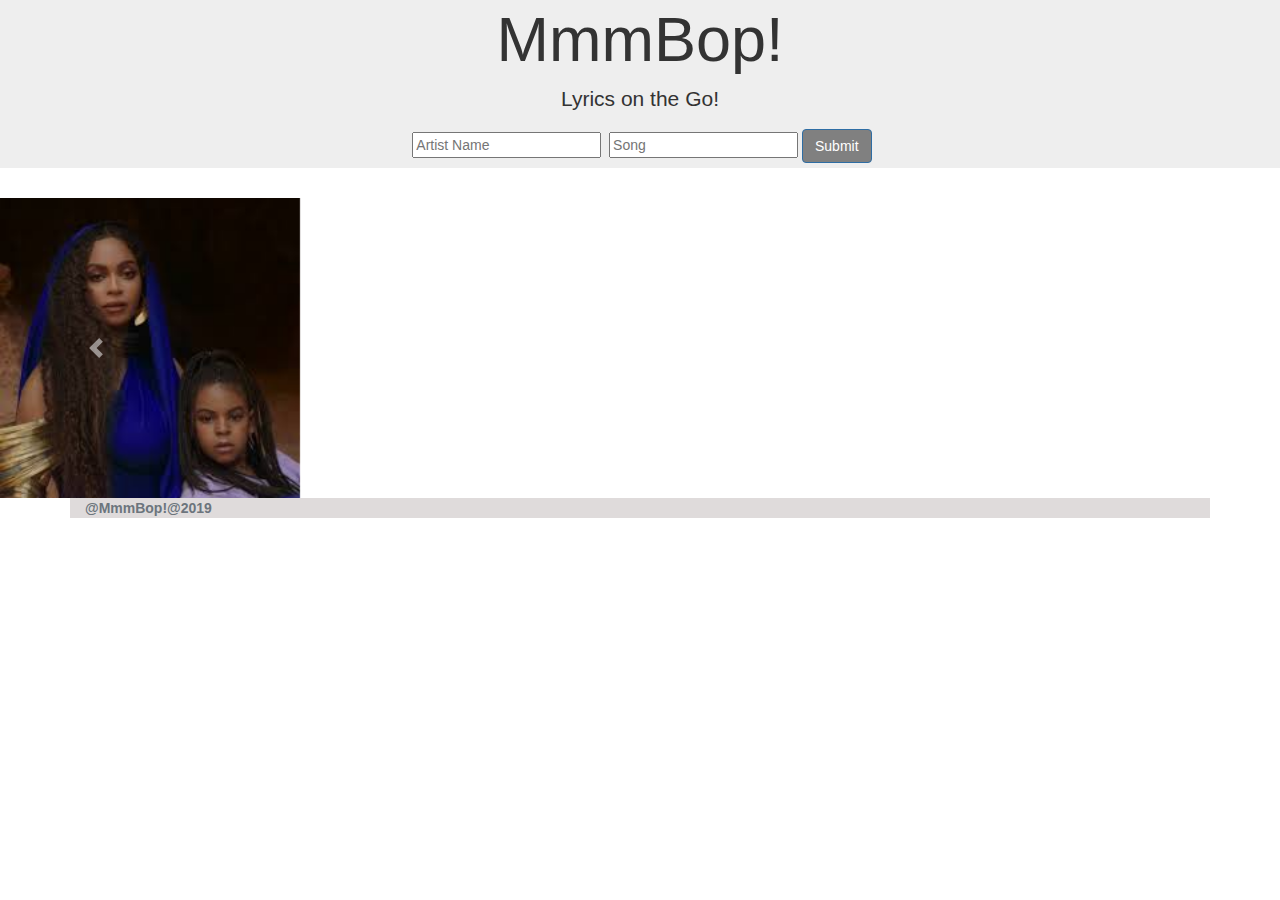
<file: index.html>
<!DOCTYPE html>
<html lang="en-us">

<head>

    <meta charset="UTF-8">

    <title>Find Those Lyrics</title>

    <!-- Bootstrap css-->
    <link rel="stylesheet" href="https://stackpath.bootstrapcdn.com/bootstrap/4.3.1/css/bootstrap.min.css" integrity="sha384-ggOyR0iXCbMQv3Xipma34MD+dH/1fQ784/j6cY/iJTQUOhcWr7x9JvoRxT2MZw1T" crossorigin="anonymous" />
    <link rel="stylesheet" href="https://maxcdn.bootstrapcdn.com/bootstrap/3.4.0/css/bootstrap.min.css" />
    <!-- css -->
    <link rel="stylesheet" href="./assets/css/styles.css" />

    <style>
        a:hover {
            background-color: yellow;
            color: yellow;
        }
    </style>


</head>

<body>


    <!-- header -->
    <a>
        <div class="jumbotron jumbotron-fluid text-center py-2 ">
    </a>
    <h1 class="mt-0">MmmBop!</h1>
    <p>Lyrics on the Go!</p>
    <form>
        <label for="artist-input"></label>
        <input class="artist-control" type="text" id="artist-input" placeholder="Artist Name">

        <label for="track-input"></label>
        <input class="track-control" type="text" id="track-input" placeholder="Song">

        <!-- <a href="index.html" class="btn btn-primary" id="submit">Submit</a> -->
        <button class="btn btn-primary" id="submit" type="submit" value='submit'>Submit</button>
    </form>
    </div>
    <!--bootstrap carousel using indicators-->
    <div id="carouselExampleControls" class="carousel slide" data-ride="carousel">
        <div class="carousel-inner">
            <div class="carousel-item active">
                <img class="d-block" src="./assets/images/beyonce.jpg" alt="First slide">
            </div>
            <div class="carousel-item">
                <img class="d-block" src="./assets/images/drake.jpg" alt="Second slide">
            </div>
            <div class="carousel-item">
                <img class="d-block" src="./assets/images/thestruts.jpg" alt="Third slide">

            </div>

            <div class="carousel-item">
                <img class="d-block" src="./assets/images/neverreallyover.jpg" alt="forth slide">

            </div>
            <div class="carousel-item">
                <img class="d-block" src="./assets/images/frankieballard.jpg" alt="Fifth slide">

            </div>
        </div>
        <a class="carousel-control-prev" href="#carouselExampleControls" role="button" data-slide="prev">
            <span class="carousel-control-prev-icon" aria-hidden="true"></span>
            <span class="sr-only">Previous</span>
        </a>
        <a class="carousel-control-next" href="#carouselExampleControls" role="button" data-slide="next">
            <span class="carousel-control-next-icon" aria-hidden="true"></span>
            <span class="sr-only">Next</span>
        </a>
    </div>


    <footer class="footer">
        <div class="container">
            <strong><span class="text-muted">@MmmBop!@2019</span></strong>

        </div>
    </footer>

    <!-- DO Not Remove any of these script tags.  -->
    <!-- You may add script tags to them if they don't mess up the functionality of javascript 
            & they're not duplicates  -->
    <!-- jQuery we are using this verison & not bootstraps's slim version. Bootstrap supports-->
    <script src="https://code.jquery.com/jquery-3.4.1.min.js"></script>
    <!-- bootstrap popper.js & plugin links -->
    <script src="https://cdnjs.cloudflare.com/ajax/libs/popper.js/1.14.7/umd/popper.min.js" integrity="sha384-UO2eT0CpHqdSJQ6hJty5KVphtPhzWj9WO1clHTMGa3JDZwrnQq4sF86dIHNDz0W1" crossorigin="anonymous"></script>
    <script src="https://stackpath.bootstrapcdn.com/bootstrap/4.3.1/js/bootstrap.min.js" integrity="sha384-JjSmVgyd0p3pXB1rRibZUAYoIIy6OrQ6VrjIEaFf/nJGzIxFDsf4x0xIM+B07jRM" crossorigin="anonymous"></script>

    <!-- musixMatch javascript needed to return lyrics -->
    <script type="text/javascript" src="http://tracking.musixmatch.com/t1.0/AMa6hJCIEzn1v8RuOP"></script>
    <!-- javascript -->
    <script type="text/javascript" src="./assets/js/main.js"></script>

</body>

</html>
</file>
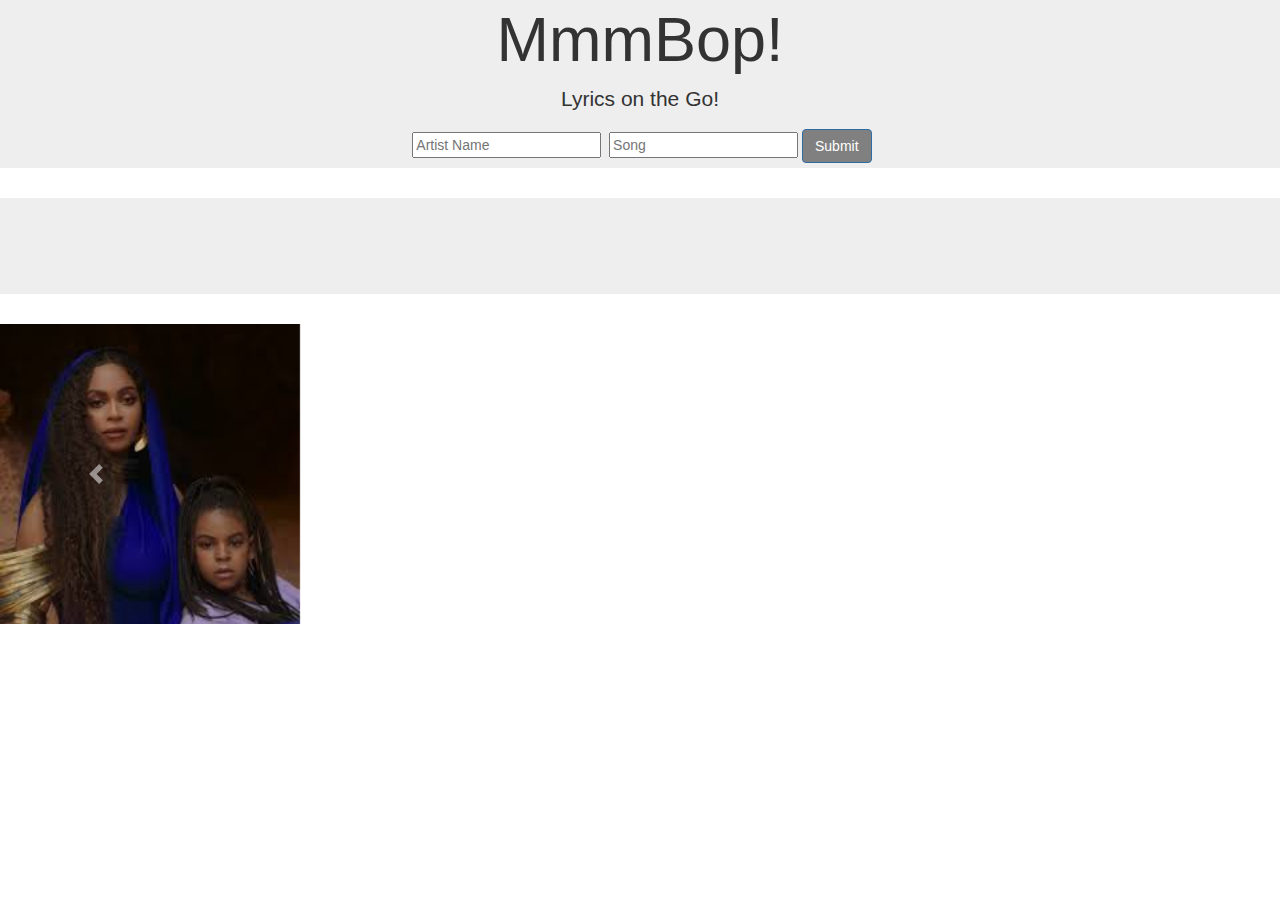
<file: profile.html>
<!DOCTYPE html>
<html lang="en-us">

<head>
    <meta charset="UTF-8">

    <title>Profile Page</title>

    <!-- bootstrap css link -->
    <link rel="stylesheet" href="https://stackpath.bootstrapcdn.com/bootstrap/4.3.1/css/bootstrap.min.css" integrity="sha384-ggOyR0iXCbMQv3Xipma34MD+dH/1fQ784/j6cY/iJTQUOhcWr7x9JvoRxT2MZw1T" crossorigin="anonymous" />
    <link rel="stylesheet" href="https://maxcdn.bootstrapcdn.com/bootstrap/3.4.0/css/bootstrap.min.css" />

    <!-- css -->
    <link rel='stylesheet' type='text/css' href="./assets/css/styles.css" />
    <link href="https://fonts.googleapis.com/css?family=Ma+Shan+Zheng&display=swap" rel="stylesheet">

</head>

<body>

    <!-- header -->
    <div class="jumbotron jumbotron-fluid text-center py-2 ">
        <h1 class="mt-0">MmmBop!</h1>
        <p>Lyrics on the Go!</p>
        <form>
            <label for="artist-input"></label>
            <input class="artist-control" type="text" id="artist-input" placeholder="Artist Name">

            <label for="track-input"></label>
            <input class="track-control" type="text" id="track-input" placeholder="Song">

            <!-- <a href="index.html" class="btn btn-primary" id="submit">Submit</a> -->
            <button class="btn btn-primary submit" id="submit" type="submit" value='submit'>Submit</button>
        </form>
    </div>

    <div class="jumbotron jumbotron-fluid text-center">
        <div class="artist"></div>
    </div>

    <!--bootstrap carousel using indicators-->
    <div id="carouselExampleControls" class="carousel slide" data-ride="carousel">
        <div class="carousel-inner">
            <div class="carousel-item active">
                <img class="d-block" src="./assets/images/beyonce.jpg" alt="First slide">
            </div>
            <div class="carousel-item">
                <img class="d-block" src="./assets/images/drake.jpg" alt="Second slide">
            </div>
            <div class="carousel-item">
                <img class="d-block" src="./assets/images/thestruts.jpg" alt="Third slide">

            </div>

            <div class="carousel-item">
                <img class="d-block" src="./assets/images/neverreallyover.jpg" alt="forth slide">

            </div>
            <div class="carousel-item">
                <img class="d-block" src="./assets/images/frankieballard.jpg" alt="Fifth slide">

            </div>
        </div>
        <a class="carousel-control-prev" href="#carouselExampleControls" role="button" data-slide="prev">
            <span class="carousel-control-prev-icon" aria-hidden="true"></span>
            <span class="sr-only">Previous</span>
        </a>
        <a class="carousel-control-next" href="#carouselExampleControls" role="button" data-slide="next">
            <span class="carousel-control-next-icon" aria-hidden="true"></span>
            <span class="sr-only">Next</span>
        </a>
    </div>

    <div class="container ml-3">

        <div class='row'>
            <div class="topResults col col-md-6">
                <h2>Top Results</h2>
                <table class="table">
                    <thead>
                        <tr>
                            <th scope="col">Artist Name</th>
                            <th scope="col">Track Name</th>
                        </tr>
                    </thead>
                    <tbody>
                        <!-- row populated with an array of top results for track names will be dynamically added here from main.js -->
                    </tbody>
                </table>
            </div>

            <div class="resultsContainer col-md-6">

                <div>Track: <span class='track'></span></div>

                <div>Video: <span class="video">
                        <!-- 1. The <iframe> (and video player) will replace this <div> tag. -->
                        <!-- <div id="player"></div> -->
                    </span>
                </div>

                <div>Lyrics:
                    <div class="lyrics">
                        <!-- <iframe> will be dynamically added here -->
                    </div>
                </div>

            </div>


            <!-- DO Not Remove any of these script tags.  -->
            <!-- You may add script tags to them if they don't mess up the functionality of javascript 
            & they're not duplicates  -->
            <!-- jQuery we are using this verison & not bootstraps's slim version. Bootstrap supports-->
            <script src="https://code.jquery.com/jquery-3.4.1.min.js"></script>
            <!-- bootstrap popper.js & plugin links -->
            <script src="https://cdnjs.cloudflare.com/ajax/libs/popper.js/1.14.7/umd/popper.min.js" integrity="sha384-UO2eT0CpHqdSJQ6hJty5KVphtPhzWj9WO1clHTMGa3JDZwrnQq4sF86dIHNDz0W1" crossorigin="anonymous"></script>
            <script src="https://stackpath.bootstrapcdn.com/bootstrap/4.3.1/js/bootstrap.min.js" integrity="sha384-JjSmVgyd0p3pXB1rRibZUAYoIIy6OrQ6VrjIEaFf/nJGzIxFDsf4x0xIM+B07jRM" crossorigin="anonymous"></script>

            <!-- musixMatch javascript needed to return lyrics -->
            <script type="text/javascript" src="http://tracking.musixmatch.com/t1.0/AMa6hJCIEzn1v8RuOP"></script>
            <!-- javascript -->
            <script type="text/javascript" src="./assets/js/main.js"></script>
            <script type="text/javascript" src="./assets/js/youtube.js"></script>

</body>

</html>
</file>
<file: assets/css/styles.css>
iframe {
    border: none;
    background: transparent;
    width: 100%;
    height: 380px;
    border: 0;
}

.btn {
    background-color: grey;
}

img {
    height: 300px;
    width: 300px;
}

.container {
    background: rgb(223, 219, 219);
}


/* .container {
    background: rgb(223, 219, 219);
    margin-top: 5%;
    margin-left: 10%;
} */

.footer {}

.carousel-caption {
    position: relative !important;
}

.carousel-caption h3 {
    position: absolute;
    /* top: 20px; */
    /* left: -134px; */
}

.carousel-inner>.item>a>img,
.carousel-inner>.item>img {
    margin: 0 auto;
}
</file>
